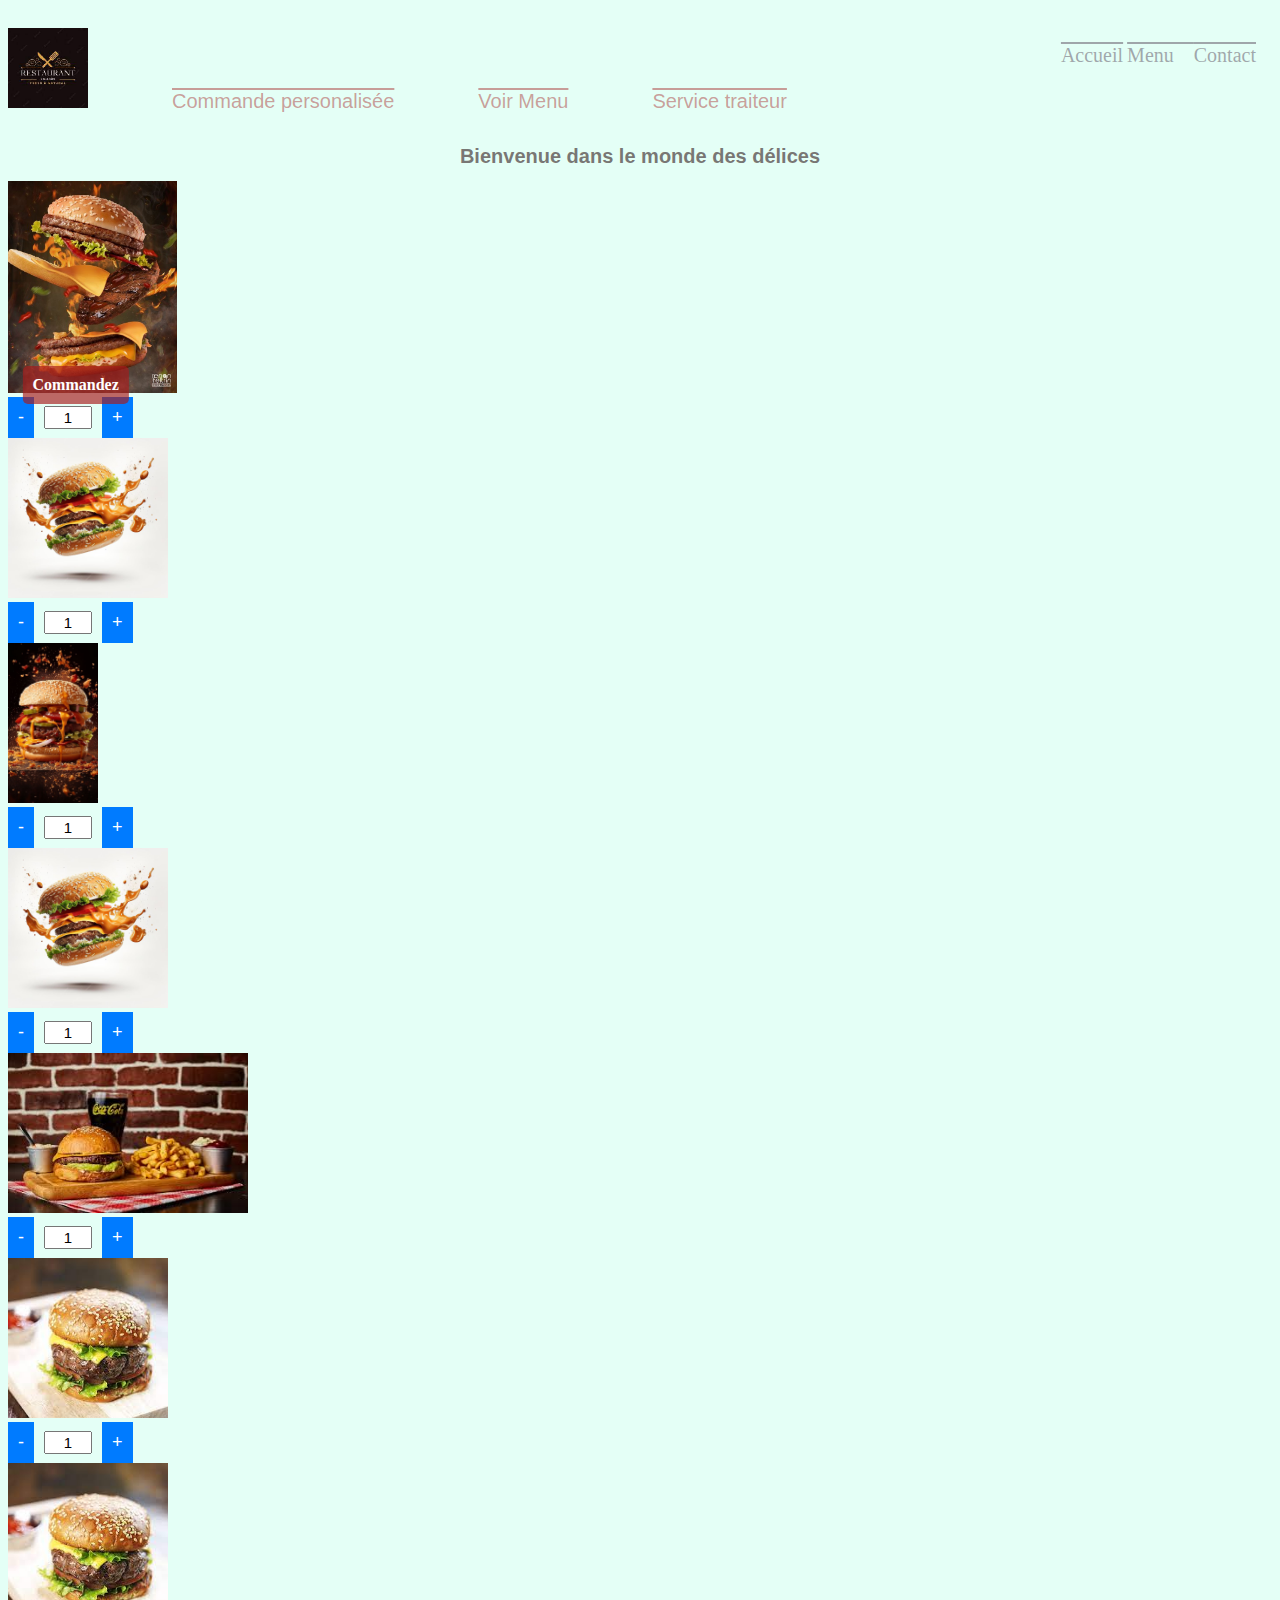
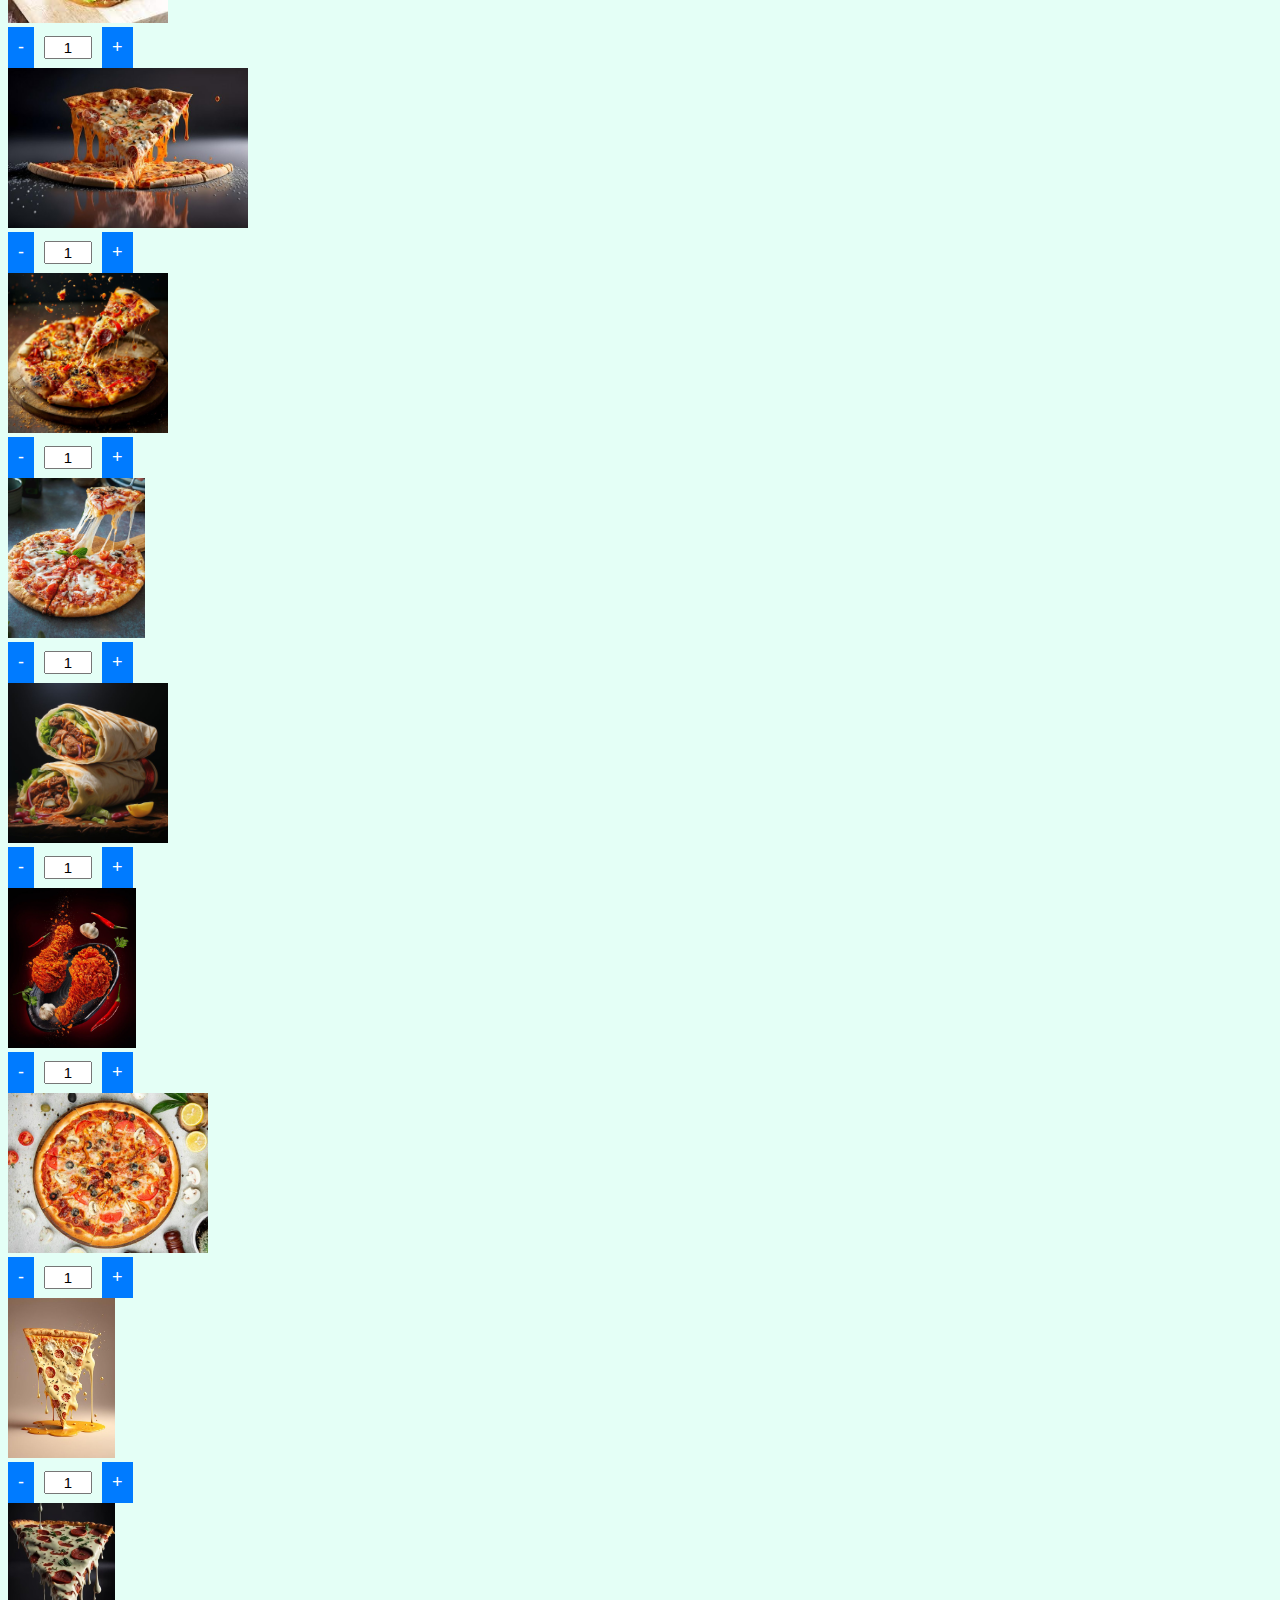
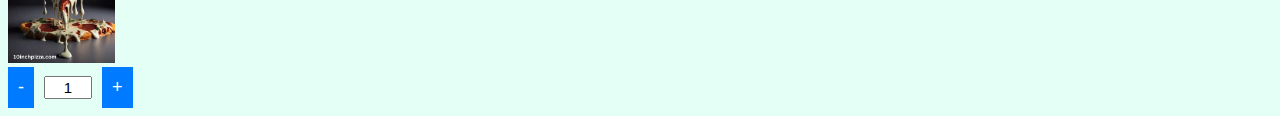
<file: index.html>
<!DOCTYPE html>
<html lang="en">
<head>
    <meta charset="UTF-8">
    <meta name="viewport" content="width=device-width, initial-scale=1.0">
    <link rel="stylesheet" href="styles.css">
    <link rel="stylesheet" href="script.js">
    <title>FasFood</title>
</head>
<body>
        <img class="logo" src="images/logo.jpg" alt="">
            <a class="lienrapidehaut" href="#">Commande personalisée</a>
                <a class="lienrapidehaut" href="Menu.html">Voir Menu</a>
                <a class="lienrapidehaut" href="#">Service traiteur</a>
    <nav>
        <a href="index.html">Accueil</a>
            <a href="Menu.html">Menu </a>
                <a href="contact.html">Contact</a>
    </nav>
    <div>
        <h1>Bienvenue dans le monde des délices</h1>
    </div>
    <div class="containeraccueil">
    
        <a href="Panier.html" class="image-container">
            <img class="imghaut1" src="images/bur11.jpg" alt="">

            <span class="text-overlay">Commandez</span>

            
        </a>
        <span class="quantity-container">
            <button class="quantity-btn" onclick="decreaseQuantity()">-</button>
            <input type="text" id="quantity" value="1" readonly>
            <button class="quantity-btn" onclick="increaseQuantity()">+</button>
        </span>
        
        
    <img class="imghaut" src="images/bur10.jpg" alt="">
    <span class="quantity-container">
        <button class="quantity-btn" onclick="decreaseQuantity()">-</button>
        <input type="text" id="quantity" value="1" readonly>
        <button class="quantity-btn" onclick="increaseQuantity()">+</button>
    </span>
    <img class="imghaut" src="images/bur8.jpg" alt="">
    <span class="quantity-container">
        <button class="quantity-btn" onclick="decreaseQuantity()">-</button>
        <input type="text" id="quantity" value="1" readonly>
        <button class="quantity-btn" onclick="increaseQuantity()">+</button>
    </span>
    <img class="imghaut" src="images/bur10.jpg" alt="">
    <span class="quantity-container">
        <button class="quantity-btn" onclick="decreaseQuantity()">-</button>
        <input type="text" id="quantity" value="1" readonly>
        <button class="quantity-btn" onclick="increaseQuantity()">+</button>
    </span>
    <img class="imghaut" src="images/bur6.jpg" alt="">
    <span class="quantity-container">
        <button class="quantity-btn" onclick="decreaseQuantity()">-</button>
        <input type="text" id="quantity" value="1" readonly>
        <button class="quantity-btn" onclick="increaseQuantity()">+</button>
    </span>
    <img class="imghaut" src="images/bur5.jpg" alt="">
    <span class="quantity-container">
        <button class="quantity-btn" onclick="decreaseQuantity()">-</button>
        <input type="text" id="quantity" value="1" readonly>
        <button class="quantity-btn" onclick="increaseQuantity()">+</button>
    </span>
    <img class="imghaut" src="images/bur5.jpg" alt="">
    <span class="quantity-container">
        <button class="quantity-btn" onclick="decreaseQuantity()">-</button>
        <input type="text" id="quantity" value="1" readonly>
        <button class="quantity-btn" onclick="increaseQuantity()">+</button>
    </span>
    <img class="imghaut" src="images/pizza1.jpg" alt="">
    <span class="quantity-container">
        <button class="quantity-btn" onclick="decreaseQuantity()">-</button>
        <input type="text" id="quantity" value="1" readonly>
        <button class="quantity-btn" onclick="increaseQuantity()">+</button>
    </span>
    <img class="imghaut" src="images/pizza2.jpg" alt="">
    <span class="quantity-container">
        <button class="quantity-btn" onclick="decreaseQuantity()">-</button>
        <input type="text" id="quantity" value="1" readonly>
        <button class="quantity-btn" onclick="increaseQuantity()">+</button>
    </span>
    <img class="imghaut" src="images/pizza3.jpg" alt="">
    <span class="quantity-container">
        <button class="quantity-btn" onclick="decreaseQuantity()">-</button>
        <input type="text" id="quantity" value="1" readonly>
        <button class="quantity-btn" onclick="increaseQuantity()">+</button>
    </span>
    <img class="imghaut" src="images/shawerma1.jpg" alt="">
    <span class="quantity-container">
        <button class="quantity-btn" onclick="decreaseQuantity()">-</button>
        <input type="text" id="quantity" value="1" readonly>
        <button class="quantity-btn" onclick="increaseQuantity()">+</button>
    </span>
    <img class="imghaut" src="images/KFC1.jpg" alt="">
    <span class="quantity-container">
        <button class="quantity-btn" onclick="decreaseQuantity()">-</button>
        <input type="text" id="quantity" value="1" readonly>
        <button class="quantity-btn" onclick="increaseQuantity()">+</button>
    </span>
    <img class="imghaut" src="images/pizza6.jpg" alt="">
    <span class="quantity-container">
        <button class="quantity-btn" onclick="decreaseQuantity()">-</button>
        <input type="text" id="quantity" value="1" readonly>
        <button class="quantity-btn" onclick="increaseQuantity()">+</button>
    </span>
    <img class="imghaut" src="images/pizza7.jpg" alt="">
    <span class="quantity-container">
        <button class="quantity-btn" onclick="decreaseQuantity()">-</button>
        <input type="text" id="quantity" value="1" readonly>
        <button class="quantity-btn" onclick="increaseQuantity()">+</button>
    </span>
    <img class="imghaut" src="images/pizza8.jpg" alt="">
    <span class="quantity-container">
        <button class="quantity-btn" onclick="decreaseQuantity()">-</button>
        <input type="text" id="quantity" value="1" readonly>
        <button class="quantity-btn" onclick="increaseQuantity()">+</button>
    </span>
</div>
</body>
</html>
</file>
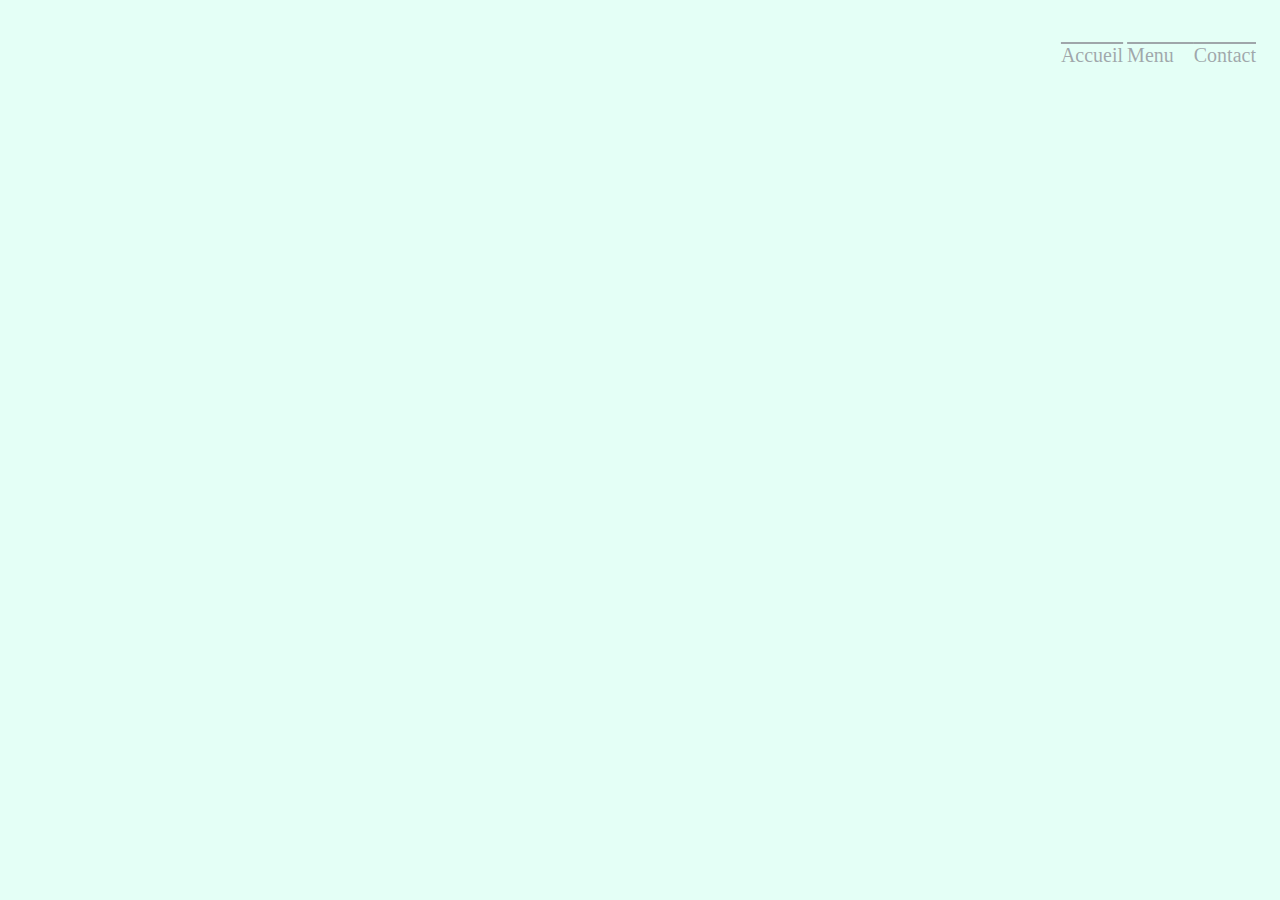
<file: contact.html>
<!DOCTYPE html>
<html lang="en">
<head>
    <meta charset="UTF-8">
    <meta name="viewport" content="width=device-width, initial-scale=1.0">
    <link rel="stylesheet" href="styles.css">
    <link rel="stylesheet" href="script.js">
    <title>Contact</title>
</head>
<body>
    <nav>
        <a href="index.html">Accueil</a>
        <a href="Menu.html">Menu </a>
        <a href="contact.html">Contact</a>
    </nav>
</file>
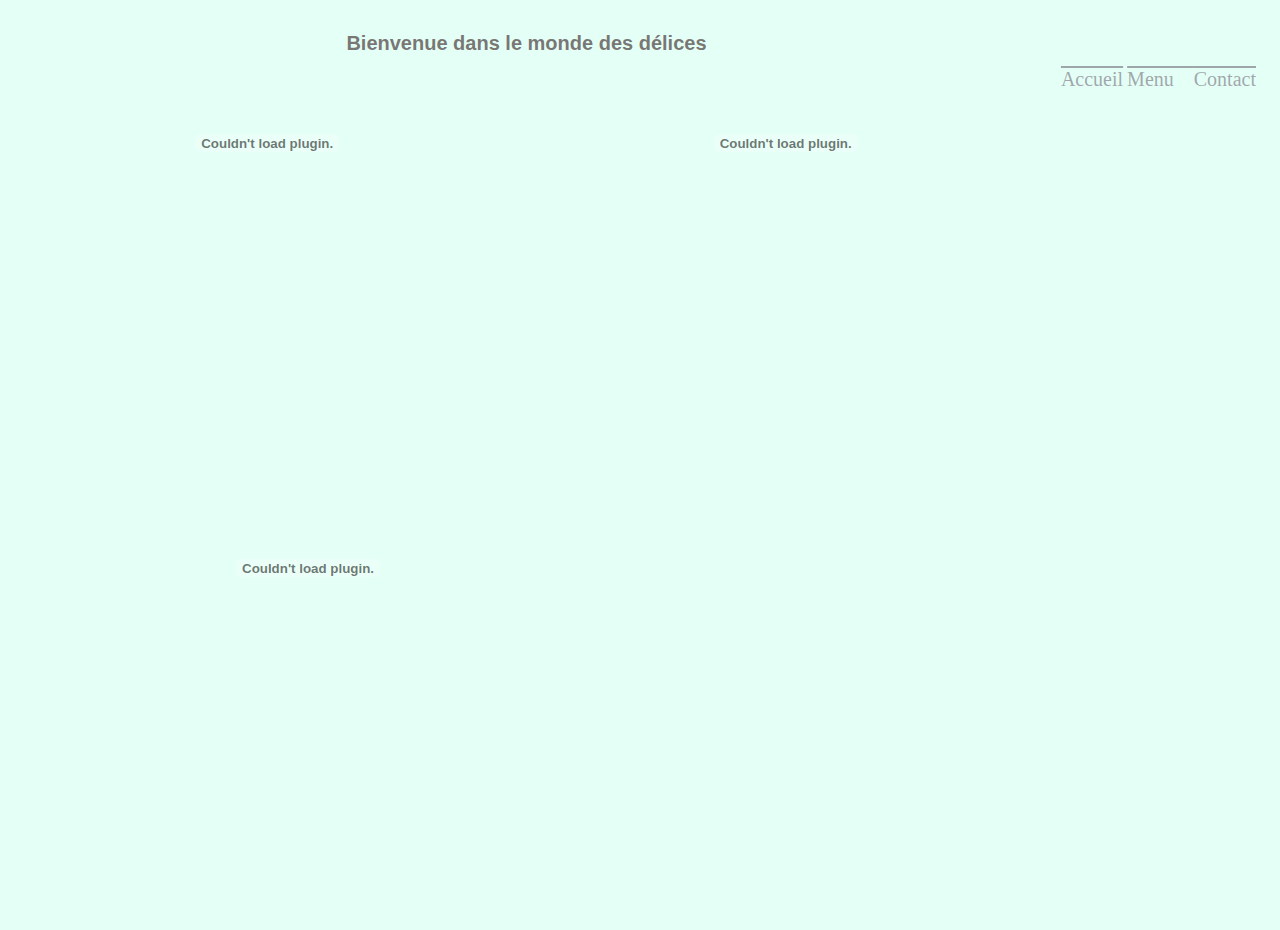
<file: Menu.html>
<!DOCTYPE html>
<html lang="en">
<head>
    <meta charset="UTF-8">
    <meta name="viewport" content="width=device-width, initial-scale=1.0">
    <link rel="stylesheet" href="styles.css">
    <link rel="stylesheet" href="script.js">
    <title>Menu</title>
</head>
<body>
    <nav>
        <a href="index.html">Accueil</a>
        <a href="Menu.html">Menu </a>
        <a href="contact.html">Contact</a>
    </nav>
    <div>
        <h1>Bienvenue dans le monde des délices</h1>
    </div>
    <!-- <img src="images/image9.jpg" alt="">
    <img src="images/image9.jpg" alt="">
    <img src="images/image9.jpg" alt=""> -->
    <div class="container">
        <embed  src="images/menu.jpg" type="application/pdf" width="600" height="700" />
        <embed  src="images/4520928.jpg" type="application/pdf" width="600" height="700" />
    </div>
    <embed src="Fichiers/menu.pdf" type="application/pdf" width="600" height="700" >
    
    
</body>
</html>
</file>
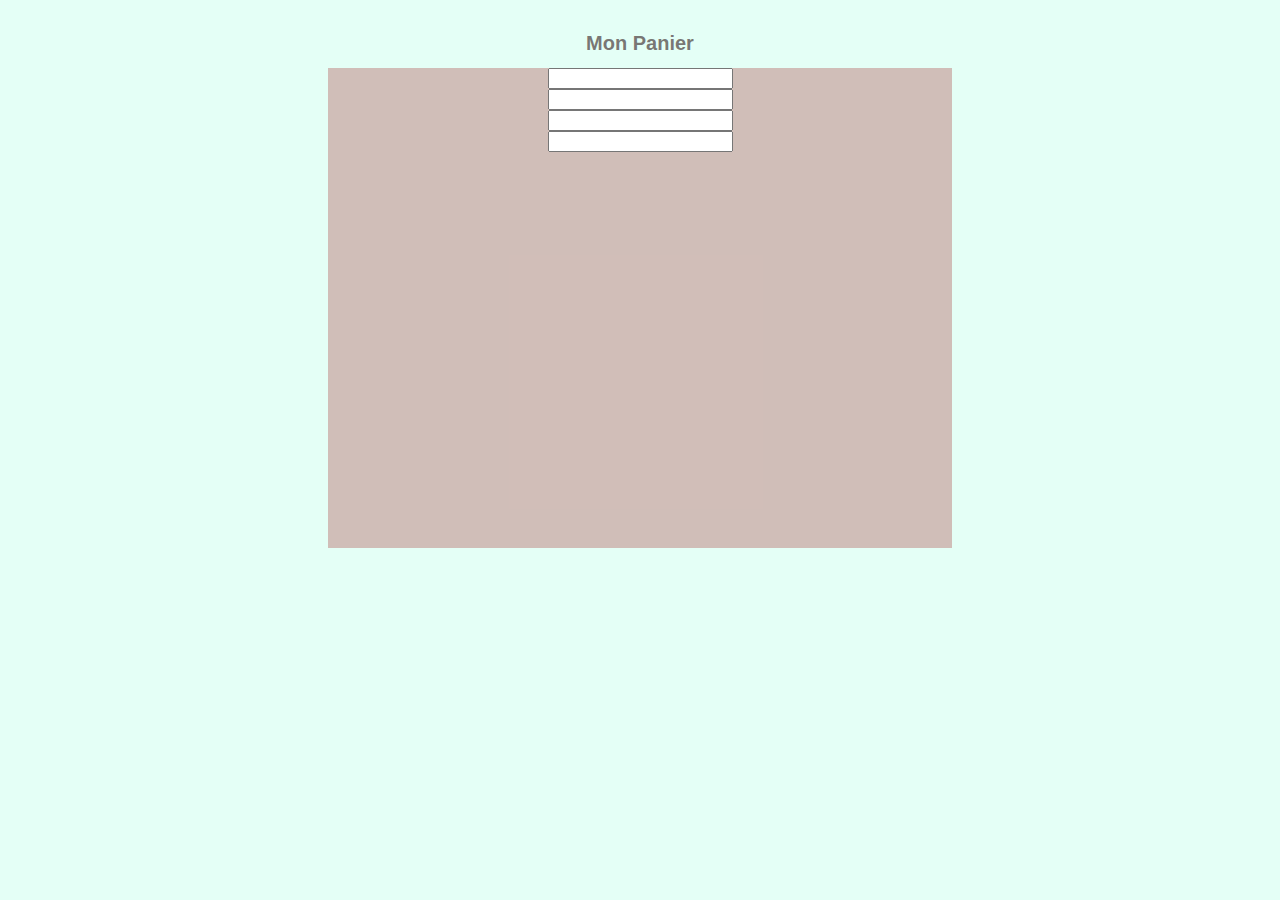
<file: Panier.html>
<!DOCTYPE html>
<html lang="en">
<head>
    <meta charset="UTF-8">
    <meta name="viewport" content="width=device-width, initial-scale=1.0">
    <link rel="stylesheet" href="styles.css">
    <link rel="stylesheet" href="script.js">
    <title>Panier</title>
    
</head>
<body class="BodyMenu">
    <h1>Mon Panier</h1>
    <form action="">
        <input type="number" name="" id=""><br>
        <input type="text" name=""><br>
        <input type="text" name=""><br>
        <input type="text" name=""><br>
        
        
    </form>
</body>
</html>
</file>
<file: styles.css>
body{
    background-color: rgba(127, 255, 212, 0.21);
}
h1{
    color:rgba(79, 66, 66, 0.724);
    text-align: center;
    font-size: 20px;
    font-family: Impact, Haettenschweiler, 'Arial Narrow Bold', sans-serif;
    margin-top: 2rem;
}
nav{
    float: right;
    margin-top: 20px;
    padding: 1rem;
}
nav a{
    font-size: 20px;
    text-decoration:overline;
    font-family: 'Times New Roman', Times, serif;
    color: rgba(92, 80, 96, 0.509);
    word-spacing: 15px;
}
.imghaut{
height: 10rem;

}
.logo{
    height: 80px;
    margin-top: 20px;
}
.lienrapidehaut{
    text-decoration: overline;
    font-family: Impact, Haettenschweiler, 'Arial Narrow Bold', sans-serif;
    font-size: 20px;
    color: rgba(165, 42, 42, 0.459);
    text-align: center;
    margin-left: 5rem;
}
.container{
    display: flex; /* Utiliser Flexbox pour aligner les images côte à côte */
    justify-content: space-between; /* Ajouter un espace entre les images si nécessaire */
}
.container embed{
        width: 50%; /* Ajuster la taille des images pour qu'elles tiennent côte à côte */
        max-width: 100%;
        height: auto; /* Conserver le ratio d'aspect des images */
}
.image-container {
    position: relative;
    display: inline-block;
}

.imghaut1 {
    width: 30%; /* ou une taille spécifique si nécessaire */
    height: 30%; /* ajuster en fonction de tes besoins */
}

.text-overlay {
    position: absolute;
    top: 50%; /* centrer verticalement */
    left: 12%; /* centrer horizontalement */
    transform: translate(-50%, -50%); /* ajustement pour centrer */
    color: white; /* couleur du texte */
    font-size: 16px; /* taille du texte */
    font-weight: bold;
    background-color: rgba(167, 27, 27, 0.662); /* fond semi-transparent */
    padding: 10px; /* espace autour du texte */
    border-radius: 5px; /* bordure arrondie */
    margin-top: 6rem;
    font-family: Cambria, Cochin, Georgia, Times, 'Times New Roman', serif;

}
form{
    display: flexbox;
    background-color:rgba(165, 42, 42, 0.306);
    justify-content: center;
    margin-left: 20rem;
    margin-right: 20rem;
    height: 30rem;

}
.BodyMenu{
    text-align: center;
}
.quantity-container {
    display: flex;
    align-items: center;
}

.quantity-btn {
    background-color: #007bff;
    color: white;
    border: none;
    padding: 10px;
    cursor: pointer;
    font-size: 18px;
}

.quantity-btn:hover {
    background-color: #0056b3;
    
}

#quantity {
    width: 40px;
    text-align: center;
    font-size: 15px;
    margin: 0 10px;
}
.containeraccueil{
    display:flexbox;
}
</file>
